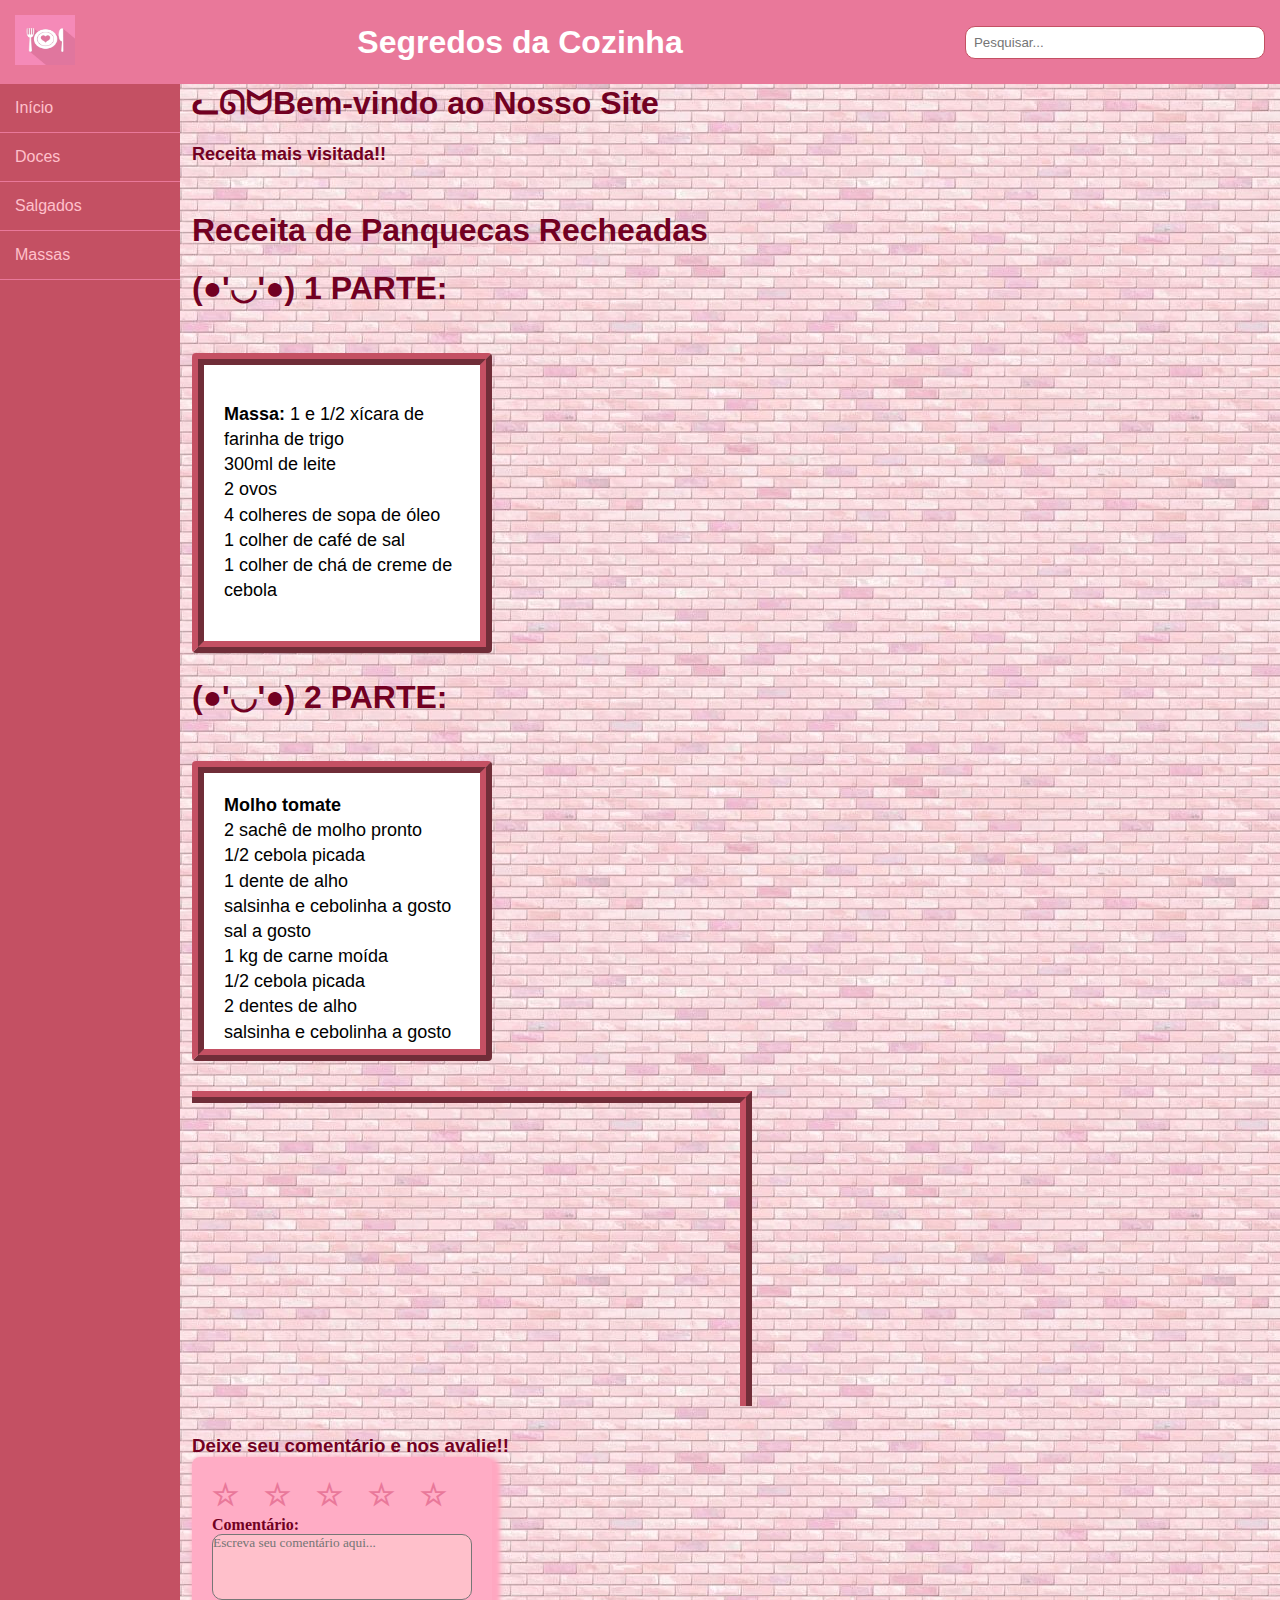
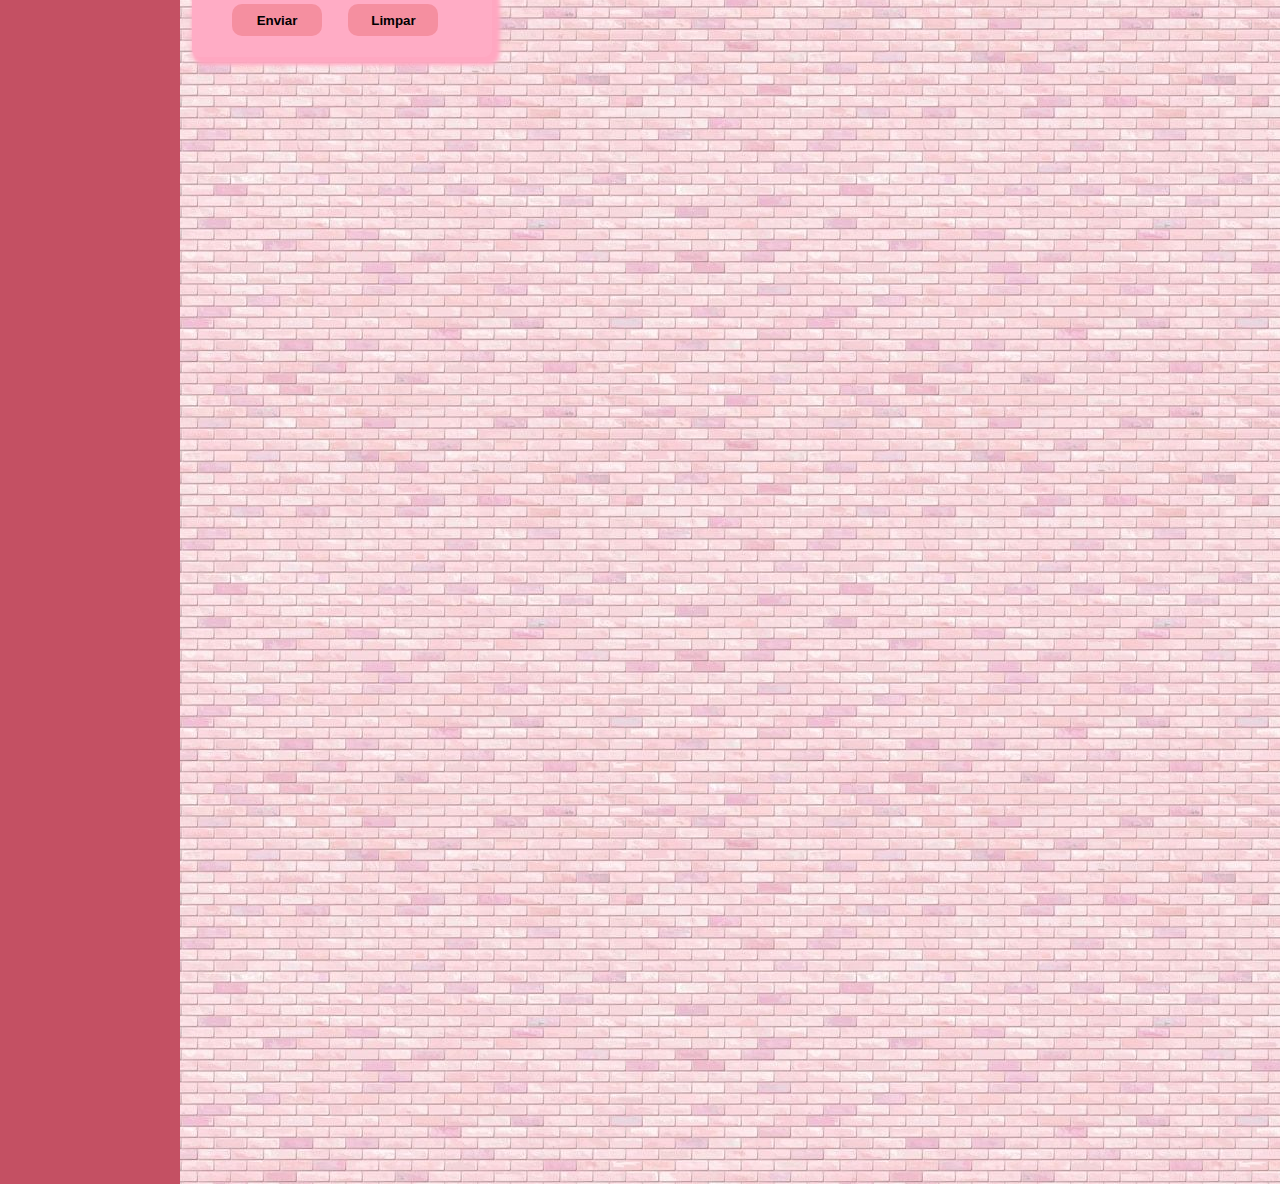
<file: SITE/index.html>
<!DOCTYPE html>
<html lang="pt-br">
<head>
    <meta charset="UTF-8">
    <meta name="viewport" content="width=device-width, initial-scale=1.0">
    <title>Inicio</title>
    <link rel="stylesheet" href="style.css">
</head>
<body>
    <header>
        <div class="logo">
            <img src="imagens/logo_com_coração.jfif" width="60px"  height="50px" alt="Logo do Site">
        
        </div>
       <h1><b><tt><p>Segredos da Cozinha</p></tt></b></h1>  
        <div class="caixa-pesquisa">
            <input type="text" placeholder="Pesquisar...">
        </div>
    </header>

    <div class="menu">
        <nav class="vertical-menu">
            <ul>
                <li><a href="./index.html">Início</a></li>
                <li><a href="./Doces.html">Doces</a></li>
                <li><a href="./Salgados.html">Salgados</a></li>
                <li><a href="./Massas.html">Massas</a></li>
            </ul>
        </nav>

        <main>
            <h1 style="color: #720022;">ᓚᘏᗢBem-vindo ao Nosso Site </h1>
          <h1><p  style="color: #720022;">Receita mais visitada!!</p></h1>
          <p>&nbsp;</p>
          <h1 style="color: #720022;">Receita de Panquecas Recheadas </h1>

          <B><h1 style="color: #720022;">(●'◡'●) 1 PARTE:</h1></B>

<p>&nbsp;</p>

          <form class="forma_receita">
            <!-- receita -->
          <br>  <p>
       <b>Massa:</b>                                         
 1 e 1/2 xícara de farinha de trigo                   
<br>                                    
 300ml de leite                                       
<br>
 2 ovos                                               
<br>
 4 colheres de sopa de óleo                        
<br>
 1 colher de café de sal                              
<br>
 1 colher de chá de creme de cebola                   
                  <br>
                                                     
        

                  </p>
                
            
        </form>

        <p>&nbsp;</p>

<B><h1 style="color: #720022;">(●'◡'●) 2 PARTE:</h1></B>

<p>&nbsp;</p>

        <form class="forma_receita2">
            <!-- receita -->
          <br>  <p>
            <b>Molho tomate</b>
            <br>
            2 sachê de molho pronto
            <br>
            1/2 cebola picada
            <br>
            1 dente de alho
            <br>
            salsinha e cebolinha a gosto
            <br>
            sal a gosto
            <br>
            1 kg de carne moída
            <br>
            1/2 cebola picada
            <br>
            2 dentes de alho
            <br>
            salsinha e cebolinha a gosto


                  </p>
                
            
        </form>
          <p>&nbsp;</p>
          <iframe width="560" height="315" src="https://www.youtube.com/embed/sSraK9VaoBI?si=OU4v4wpb0aLqWone" title="YouTube video player" frameborder="0" allow="accelerometer; autoplay; clipboard-write; encrypted-media; gyroscope; picture-in-picture; web-share" 
          referrerpolicy="strict-origin-when-cross-origin" allowfullscreen></iframe>
          <p>&nbsp;</p>
          <h3 style="color: #720022;">Deixe seu comentário e nos avalie!! </h3>

          <form class="comment-form">
            <!-- Campo de Avaliação com Estrelas -->
            <div class="rating" width="60" height="50"  >
                <input type="radio" name="star" id="star5" value="5"><label for="star5">☆</label>
                <input type="radio" name="star" id="star4" value="4"><label for="star4">☆</label>
                <input type="radio" name="star" id="star3" value="3"><label for="star3">☆</label>
                <input type="radio" name="star" id="star2" value="2"><label for="star2">☆</label>
                <input type="radio" name="star" id="star1" value="1"><label for="star1">☆</label>
            </div>
    
            <!-- Campo de Comentário -->
            <label  for="comentario" style="color: #720022; font-family: 'Gill Sans';">Comentário:</label>
            <textarea id="comentario"  name="comentario" rows="4" cols="6" placeholder="Escreva seu comentário aqui..." 
            style="font-family:'Trebuchet MS'; background-color: pink; 
            resize:none; "></textarea>
    
            <!-- Botão de Envio -->
            <button onclick="enviarEmail()">Enviar</button>
            <button type="reset">Limpar</button>

            <script>
            function enviarEmail() {
            const destinatario = "vaskeviczdaniela@gmail.com";
            const assunto = "Assunto do E-mail";
            const corpo = "Olá, escreva sua mensagem aqui!";
            
            // Monta o link mailto com os parâmetros de assunto e corpo
            const mailtoLink = `mailto:$
            {vaskeviczdaniela@gmail.com}?subject=$
            {encodeURIComponent(assunto)}&body=$
            {encodeURIComponent(corpo)}`;
            
            // Redireciona para o link mailto para abrir o cliente de e-mail
            window.location.href = mailtoLink;
            }
         </script>

        </form>
            
        </main>
    </div>
</body>
</html>
</file>
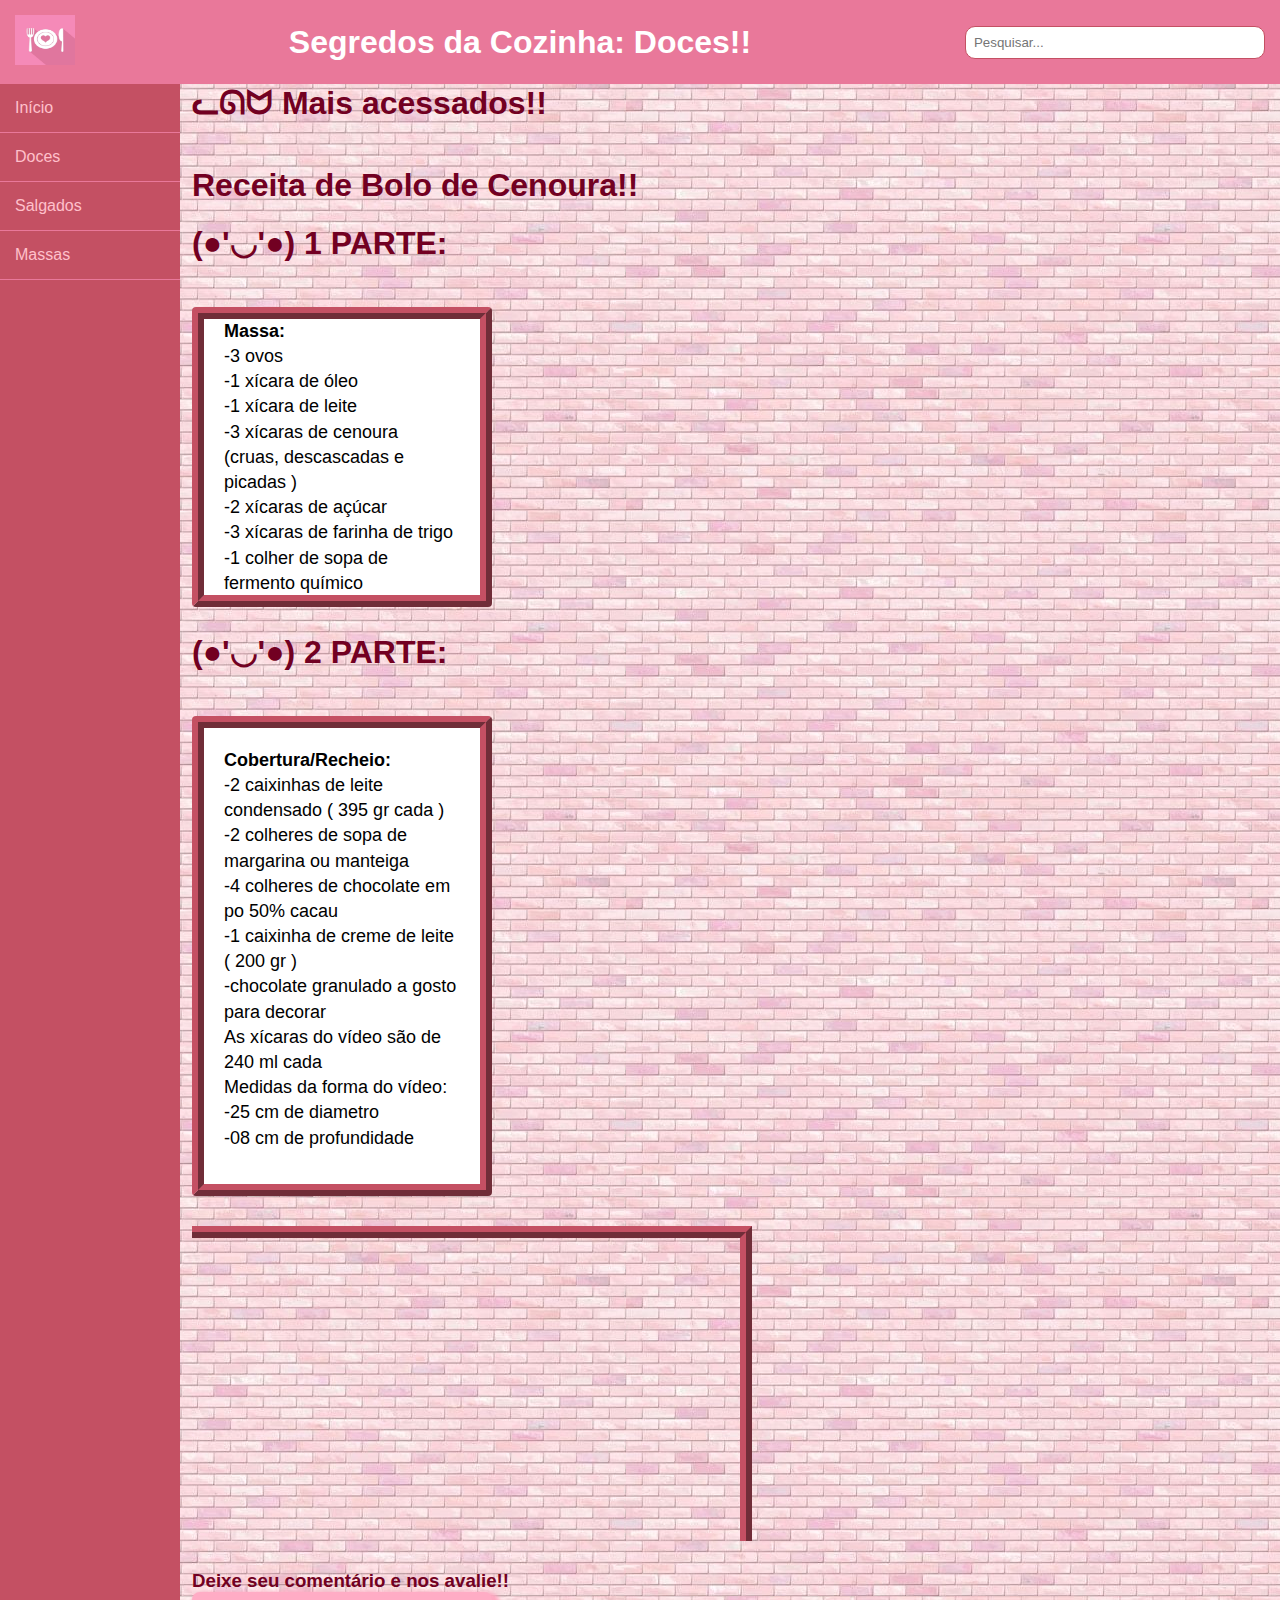
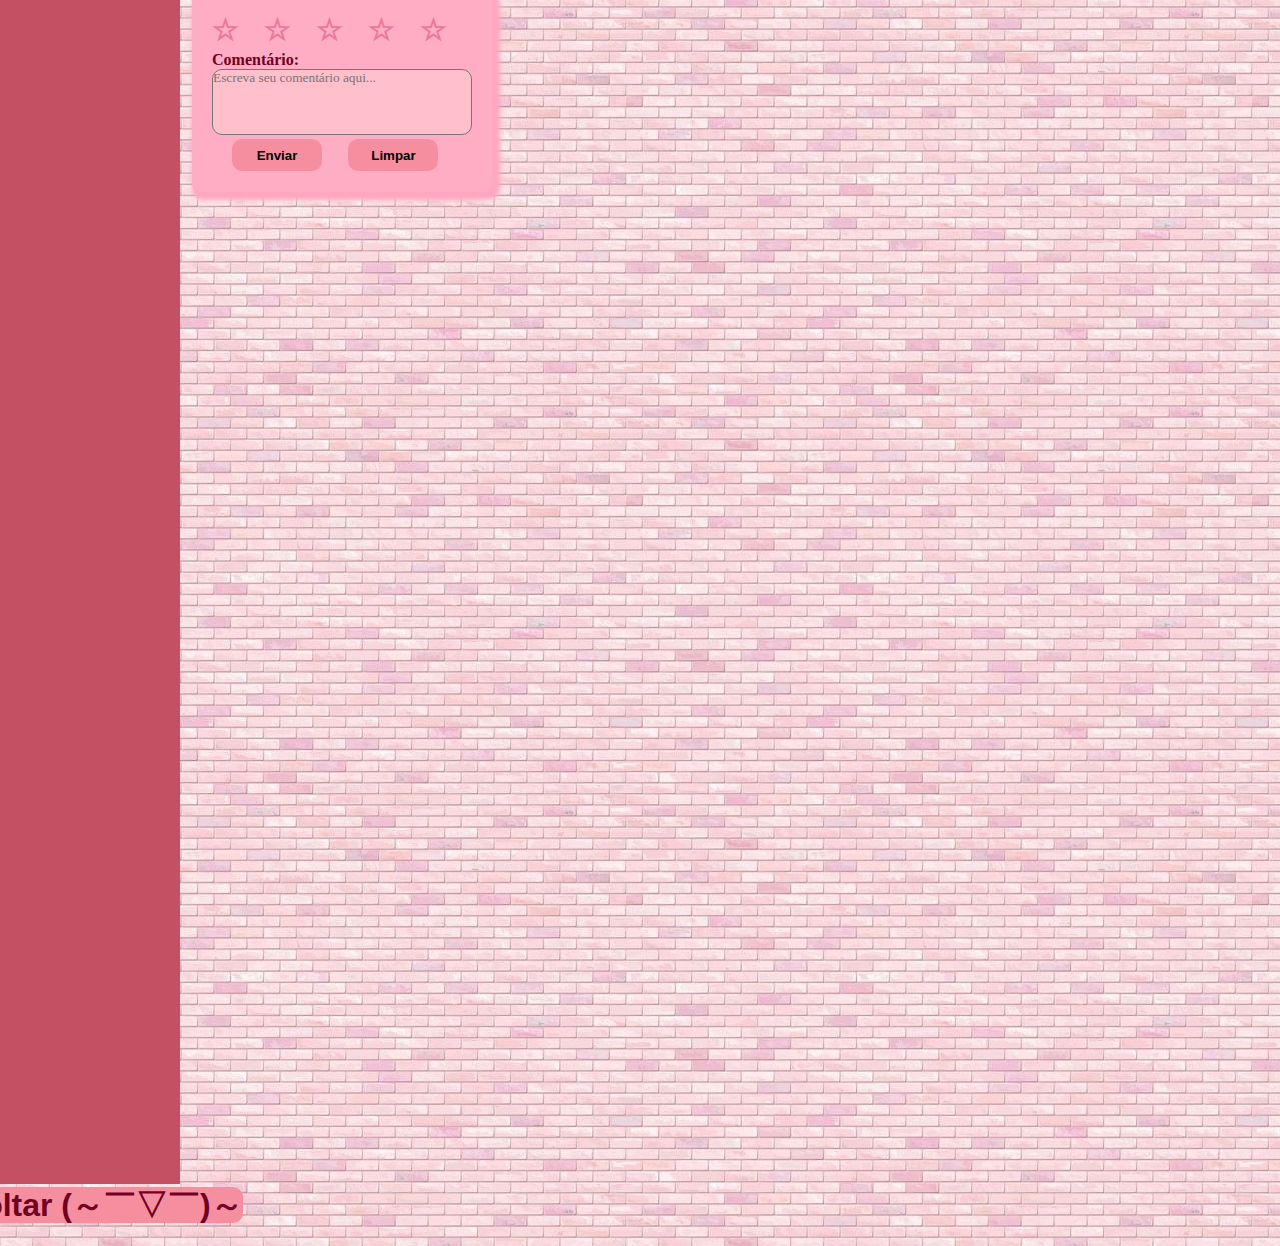
<file: SITE/Doces.html>
<!DOCTYPE html>
<html lang="pt-br">
<head>
    <meta charset="UTF-8">
    <meta name="viewport" content="width=device-width, initial-scale=1.0">
    <title>Doces</title>
    <link rel="stylesheet" href="style.css">
</head>
<body>
    <header>
        <div class="logo">
            <img src="imagens/logo_com_coração.jfif" width="60px"  height="50px" alt="Logo do Site">
        
        </div>
       <h1><b><tt><p>Segredos da Cozinha: Doces!!</p></tt></b></h1>  
        <div class="caixa-pesquisa">
            <input type="text" placeholder="Pesquisar...">
        </div>
    </header>

    <div class="menu">
        <nav class="vertical-menu">
            <ul>
                <li><a href="./index.html">Início</a></li>
                <li><a href="./Doces.html">Doces</a></li>
                <li><a href="./Salgados.html">Salgados</a></li>
                <li><a href="./Massas.html">Massas</a></li>
            </ul>
        </nav>

        <main>
            <h1 style="color: #720022;">ᓚᘏᗢ Mais acessados!! </h1>
        
          <p>&nbsp;</p>

          <h1 style="color: #720022;">Receita de Bolo de Cenoura!! </h1>

          <B><h1 style="color: #720022;">(●'◡'●) 1 PARTE:</h1></B>

<p>&nbsp;</p>

          <form class="forma_receita">
            <!-- receita -->
          <br>  <p>
       <b>Massa:</b>  <br>                                   

       -3 ovos <br>
       -1 xícara de óleo <br>
       -1 xícara de leite <br>
       -3 xícaras de cenoura <br>
       (cruas, descascadas e picadas ) <br>
       -2 xícaras de açúcar <br>
       -3 xícaras de farinha de trigo <br>
       -1 colher de sopa de fermento químico <br>
                                                     
        

                  </p>
                
            
        </form>

        <p>&nbsp;</p>

<B><h1 style="color: #720022;">(●'◡'●) 2 PARTE:</h1></B>

<p>&nbsp;</p>

        <form class="forma_receita3">
            <!-- receita -->
          <br>  <p>
            <b>Cobertura/Recheio:</b><br>
         

-2 caixinhas de leite condensado ( 395 gr cada ) <br>
-2 colheres de sopa de margarina ou manteiga <br>
-4 colheres de chocolate em po 50% cacau <br>
-1 caixinha de creme de leite ( 200 gr ) <br>
-chocolate granulado a gosto para decorar <br>

As xícaras do vídeo são de 240 ml cada <br>

Medidas da forma do vídeo: <br>

-25 cm de diametro <br>

-08 cm de profundidade <br>

                  </p>
                
            
        </form>
          <p>&nbsp;</p>
          <iframe width="560" height="315" src="https://www.youtube.com/embed/JH3F9TyH7hg?si=FbFOuvvtHwL2EMr2" title="YouTube video player" frameborder="0" allow="accelerometer; autoplay; clipboard-write; encrypted-media; gyroscope; picture-in-picture; web-share" referrerpolicy="strict-origin-when-cross-origin" allowfullscreen></iframe>
          <p>&nbsp;</p>
          <h3 style="color: #720022;">Deixe seu comentário e nos avalie!! </h3>

          <form class="comment-form">
            <!-- Campo de Avaliação com Estrelas -->
            <div class="rating" width="60" height="50"  >
                <input type="radio" name="star" id="star5" value="5"><label for="star5">☆</label>
                <input type="radio" name="star" id="star4" value="4"><label for="star4">☆</label>
                <input type="radio" name="star" id="star3" value="3"><label for="star3">☆</label>
                <input type="radio" name="star" id="star2" value="2"><label for="star2">☆</label>
                <input type="radio" name="star" id="star1" value="1"><label for="star1">☆</label>
            </div>
    
            <!-- Campo de Comentário -->
            <label for="comentario" style="color: #720022; font-family: 'Gill Sans';">Comentário:</label>
            <textarea id="comentario" name="comentario" rows="4" placeholder="Escreva seu comentário aqui..." 
            style="font-family:'Trebuchet MS'; background-color: pink;
            resize:none; "></textarea>
    
            <!-- Botão de Envio -->
            <button onclick="enviarEmail()">Enviar</button>
            <button type="reset">Limpar</button>

            <script>
                function enviarEmail() {
                const destinatario = "vaskeviczdaniela@gmail.com";
                const assunto = "Assunto do E-mail";
                const corpo = "Olá, escreva sua mensagem aqui!";
                
                // Monta o link mailto com os parâmetros de assunto e corpo
                const mailtoLink = `mailto:$
                {vaskeviczdaniela@gmail.com}?subject=$
                {encodeURIComponent(assunto)}&body=$
                {encodeURIComponent(corpo)}`;
                
                // Redireciona para o link mailto para abrir o cliente de e-mail
                window.location.href = mailtoLink;
                }
             </script>

        </form>
            
        </main>
        
    </div>
<center>
    <h1>
        <footer>
        
            <a href="./index.html" 
            
            style="margin-left: 4px;  
            margin-right: 2px;
            border-bottom: 100px;
            margin-bottom: 0px;
            border:none;
            margin-left: -1070px;
            float:none;
            height:32px;
            border-radius:10px 10px 10px 10px;
            width:90px;
            font-weight:bold;
            background:#f58fa0;
            margin-bottom: 40%;
            text-decoration:#720022;
            color:#720022;
            "> voltar (～￣▽￣)～</a>
        
        
          </footer>
        </h1>
        <p>&nbsp;</p>
        

    </center>
  
</body>
</html>
</file>
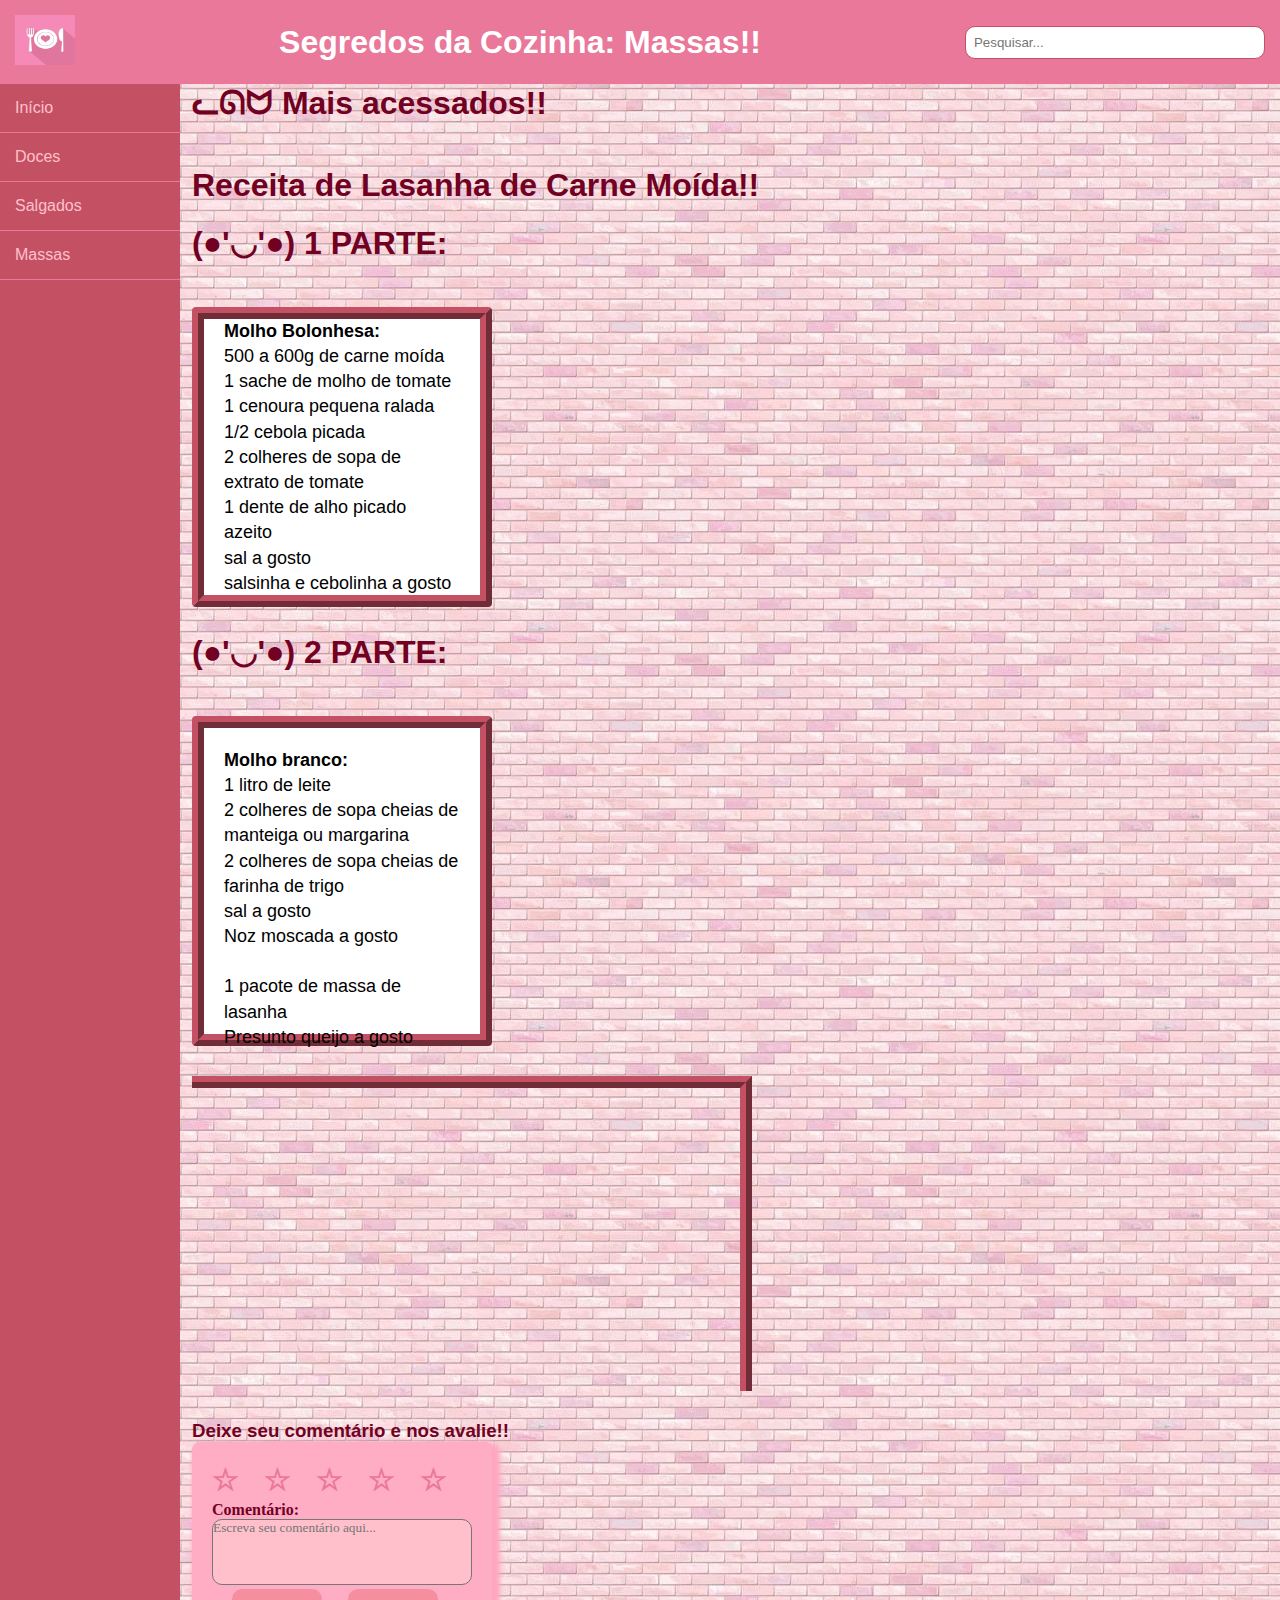
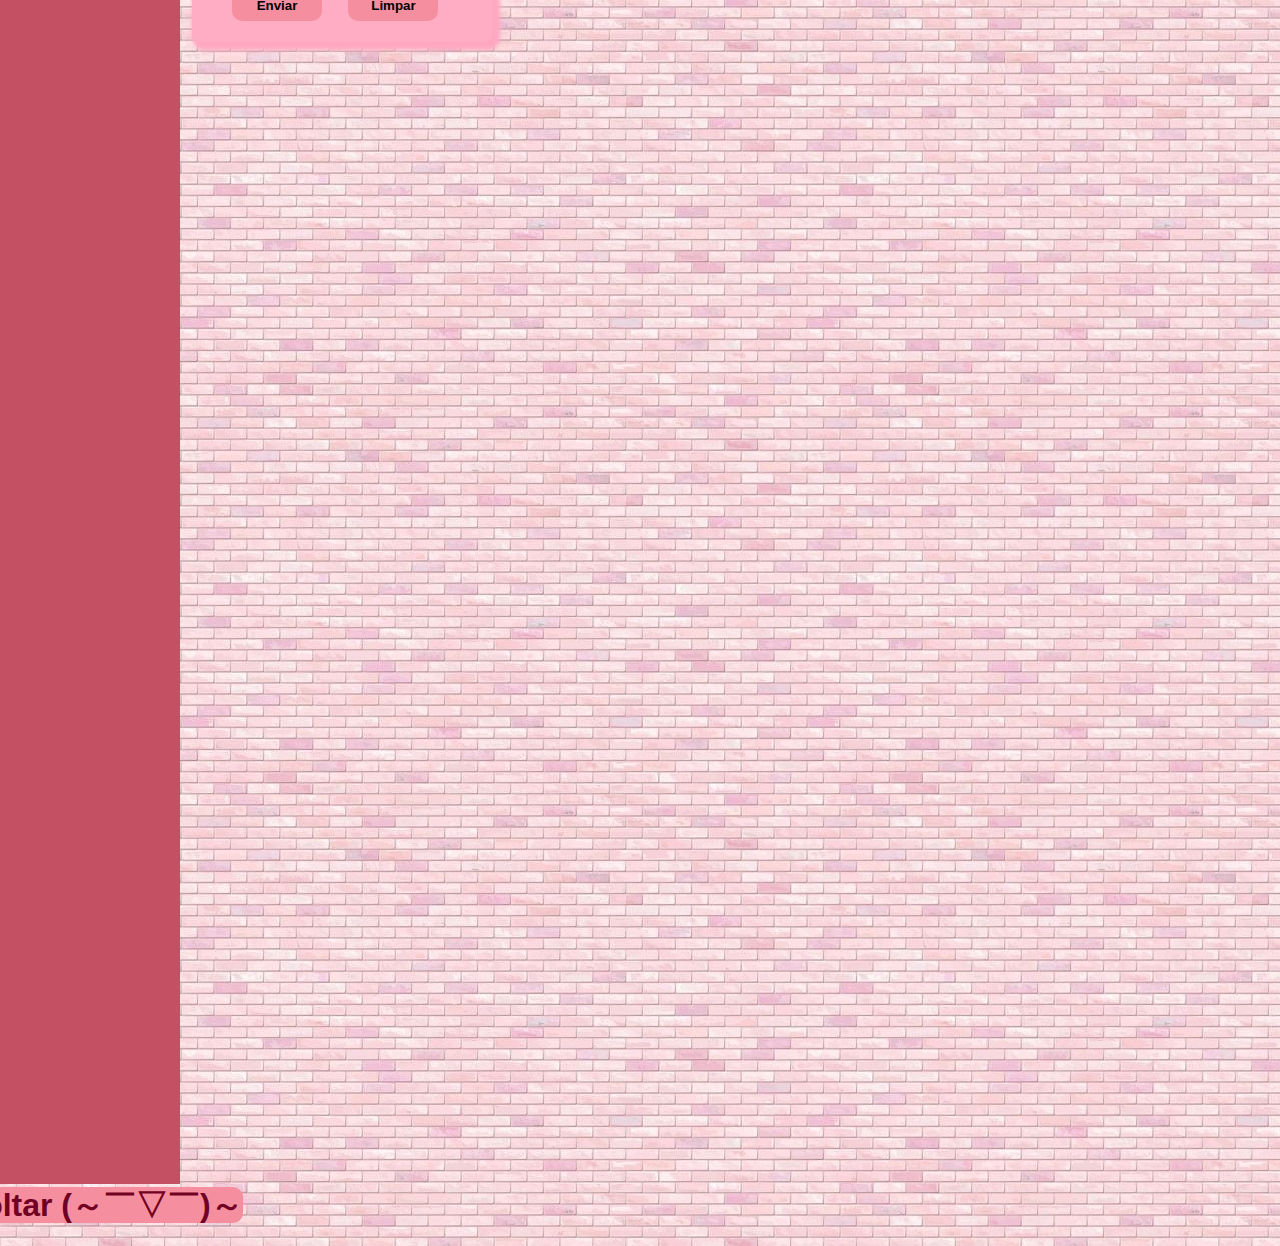
<file: SITE/Massas.html>
<!DOCTYPE html>
<html lang="pt-br">
<head>
    <meta charset="UTF-8">
    <meta name="viewport" content="width=device-width, initial-scale=1.0">
    <title>Massas</title>
    <link rel="stylesheet" href="style.css">
</head>
<body>
    <header>
        <div class="logo">
            <img src="imagens/logo_com_coração.jfif" width="60px"  height="50px" alt="Logo do Site">
        
        </div>
       <h1><b><tt><p>Segredos da Cozinha: Massas!!</p></tt></b></h1>  
        <div class="caixa-pesquisa">
            <input type="text" placeholder="Pesquisar...">
        </div>
    </header>

    <div class="menu">
        <nav class="vertical-menu">
            <ul>
                <li><a href="./index.html">Início</a></li>
                <li><a href="./Doces.html">Doces</a></li>
                <li><a href="./Salgados.html">Salgados</a></li>
                <li><a href="./Massas.html">Massas</a></li>
            </ul>
        </nav>

        <main>
            <h1 style="color: #720022;">ᓚᘏᗢ Mais acessados!! </h1>
        
          <p>&nbsp;</p>

          <h1 style="color: #720022;">Receita de Lasanha de Carne Moída!! </h1>

          <B><h1 style="color: #720022;">(●'◡'●) 1 PARTE:</h1></B>

<p>&nbsp;</p>

          <form class="forma_receita">
            <!-- receita -->
          <br>  <p>
       <b>Molho Bolonhesa:</b>  <br>                                   
       
       500 a 600g de carne moída <br>
       1 sache de molho de tomate <br>
       1 cenoura pequena ralada <br>
       1/2 cebola picada <br>
       2 colheres de sopa de extrato de tomate <br>
       1 dente de alho picado <br>
       azeito <br>
       sal a gosto <br>
       salsinha e cebolinha a gosto <br>
                                                     
        

                  </p>
                
            
        </form>

        <p>&nbsp;</p>

<B><h1 style="color: #720022;">(●'◡'●) 2 PARTE:</h1></B>

<p>&nbsp;</p>

        <form class="forma_receita4">
            <!-- receita -->
          <br>  <p>
            <b>Molho branco:</b><br>
            
            1 litro de leite <br>
            2 colheres de sopa cheias de manteiga ou margarina <br>
            2 colheres de sopa cheias de farinha de trigo <br>
            sal a gosto <br>
            Noz moscada a gosto <br>
            <br>
            1 pacote de massa de lasanha <br>
            Presunto  queijo a gosto <br>


                  </p>
                
            
        </form>
          <p>&nbsp;</p>
          <iframe width="560" height="315" src="https://www.youtube.com/embed/wm_C0Un8QSU?si=u9Vs3Xli9Dh9_hw9" title="YouTube video player" frameborder="0" allow="accelerometer; autoplay; clipboard-write; encrypted-media; gyroscope; picture-in-picture; web-share" referrerpolicy="strict-origin-when-cross-origin" allowfullscreen></iframe>
           <p>&nbsp;</p>
          <h3 style="color: #720022;">Deixe seu comentário e nos avalie!! </h3>

          <form class="comment-form">
            <!-- Campo de Avaliação com Estrelas -->
            <div class="rating" width="60" height="50"  >
                <input type="radio" name="star" id="star5" value="5"><label for="star5">☆</label>
                <input type="radio" name="star" id="star4" value="4"><label for="star4">☆</label>
                <input type="radio" name="star" id="star3" value="3"><label for="star3">☆</label>
                <input type="radio" name="star" id="star2" value="2"><label for="star2">☆</label>
                <input type="radio" name="star" id="star1" value="1"><label for="star1">☆</label>
            </div>
    
            <!-- Campo de Comentário -->
            <label for="comentario" style="color: #720022; font-family: 'Gill Sans';">Comentário:</label>
            <textarea id="comentario" name="comentario" rows="4" placeholder="Escreva seu comentário aqui..." 
            style="font-family:'Trebuchet MS'; background-color: pink;
            resize:none; "></textarea>
    
            <!-- Botão de Envio -->
            <button onclick="enviarEmail()">Enviar</button>
            <button type="reset">Limpar</button>

            <script>
                function enviarEmail() {
                const destinatario = "vaskeviczdaniela@gmail.com";
                const assunto = "Assunto do E-mail";
                const corpo = "Olá, escreva sua mensagem aqui!";
                
                // Monta o link mailto com os parâmetros de assunto e corpo
                const mailtoLink = `mailto:$
                {vaskeviczdaniela@gmail.com}?subject=$
                {encodeURIComponent(assunto)}&body=$
                {encodeURIComponent(corpo)}`;
                
                // Redireciona para o link mailto para abrir o cliente de e-mail
                window.location.href = mailtoLink;
                }
             </script>

        </form>
            
        </main>
    </div>

    <center>
        <h1>
            <footer>
            
                <a href="./index.html" 
                
                style="margin-left: 4px;  
                margin-right: 2px;
                border-bottom: 100px;
                margin-bottom: 0px;
                border:none;
                margin-left: -1070px;
                float:none;
                height:32px;
                border-radius:10px 10px 10px 10px;
                width:90px;
                font-weight:bold;
                background:#f58fa0;
                text-decoration:#720022;
                color:#720022;
                "> voltar (～￣▽￣)～</a>
            
            
              </footer>
            </h1>
            <p>&nbsp;</p>
            
    
        </center>
      

</body>
</html>
</file>
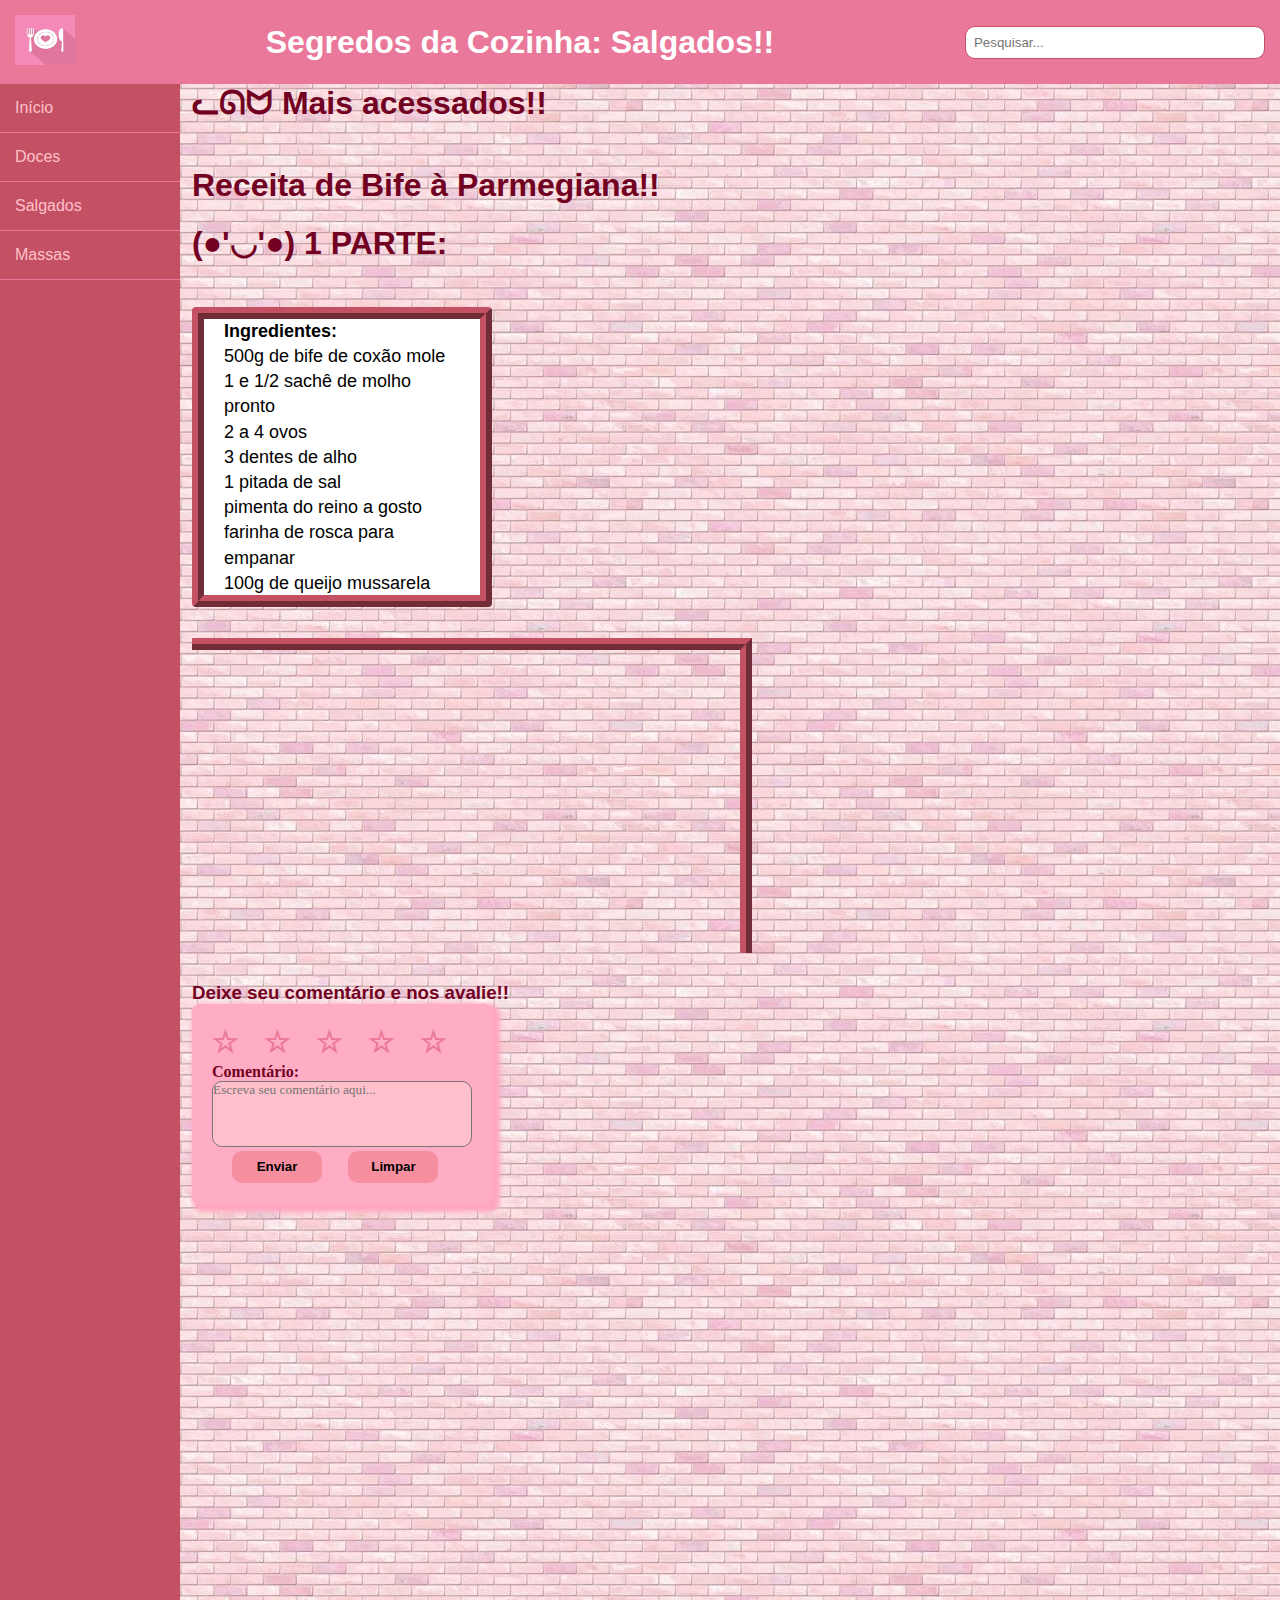
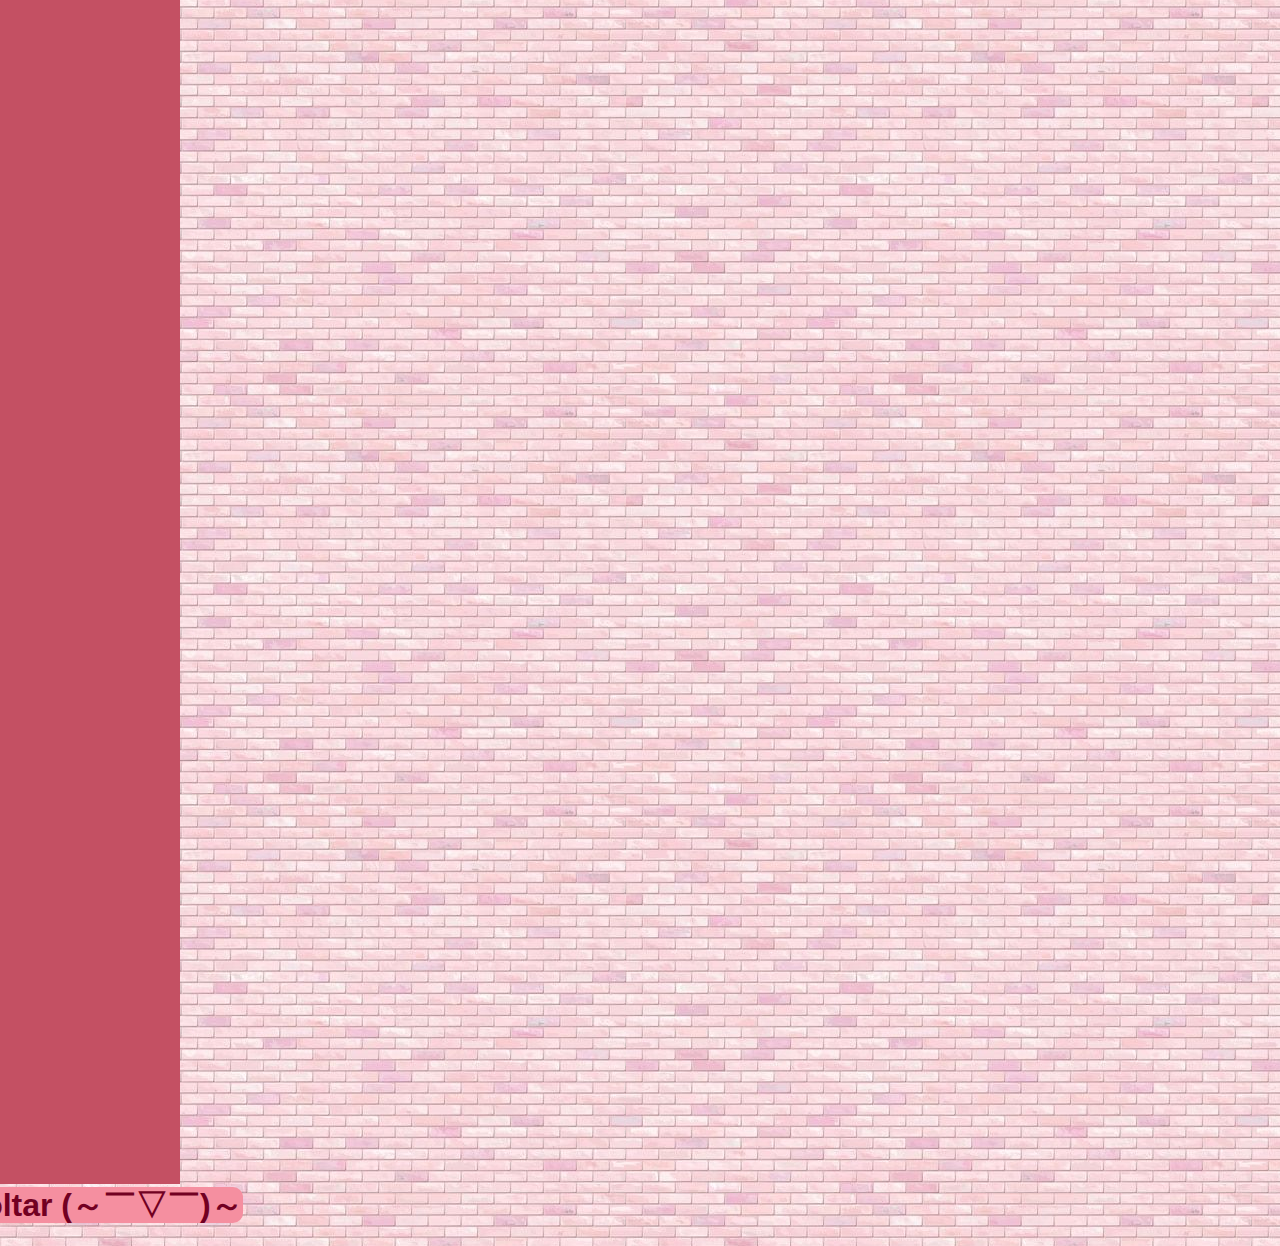
<file: SITE/Salgados.html>
<!DOCTYPE html>
<html lang="pt-br">
<head>
    <meta charset="UTF-8">
    <meta name="viewport" content="width=device-width, initial-scale=1.0">
    <title>Salgados</title>
    <link rel="stylesheet" href="style.css">
</head>
<body>
    
    <header>
        <div class="logo">
            <img src="imagens/logo_com_coração.jfif" width="60px"  height="50px" alt="Logo do Site">
        
        </div>
       <h1><b><tt><p>Segredos da Cozinha: Salgados!!</p></tt></b></h1>  
        <div class="caixa-pesquisa">
            <input type="text" placeholder="Pesquisar...">
        </div>
    </header>

    <div class="menu">
        <nav class="vertical-menu">
            <ul>
                <li><a href="./index.html">Início</a></li>
                <li><a href="./Doces.html">Doces</a></li>
                <li><a href="./Salgados.html">Salgados</a></li>
                <li><a href="./Massas.html">Massas</a></li>
            </ul>
        </nav>

        <main>
            <h1 style="color: #720022;">ᓚᘏᗢ Mais acessados!! </h1>
        
          <p>&nbsp;</p>

          <h1 style="color: #720022;">Receita de Bife à Parmegiana!! </h1>

          <B><h1 style="color: #720022;">(●'◡'●) 1 PARTE:</h1></B>

<p>&nbsp;</p>

          <form class="forma_receita">
            <!-- receita -->
          <br>  <p>
       <b>Ingredientes:</b>  <br>                                   
    
       500g de bife de coxão mole<br>
       1 e 1/2 sachê de molho pronto <br>
       2 a 4 ovos <br>
       3 dentes de alho <br>
       1 pitada de sal <br>
       pimenta do reino a gosto <br>
       farinha de rosca para empanar <br>
       100g de queijo mussarela <br>
                                                     
        

                  </p>
                
            
        </form>

          <p>&nbsp;</p>
          <iframe width="560" height="315" src="https://www.youtube.com/embed/juyocHNiqcs?si=dJkYHS_pkkvbn9Tm" title="YouTube video player" frameborder="0" allow="accelerometer; autoplay; clipboard-write; encrypted-media; gyroscope; picture-in-picture; web-share" referrerpolicy="strict-origin-when-cross-origin" allowfullscreen></iframe>
          <p>&nbsp;</p>
          <h3 style="color: #720022;">Deixe seu comentário e nos avalie!! </h3>

          <form class="comment-form">
            <!-- Campo de Avaliação com Estrelas -->
            <div class="rating" width="60" height="50"  >
                <input type="radio" name="star" id="star5" value="5"><label for="star5">☆</label>
                <input type="radio" name="star" id="star4" value="4"><label for="star4">☆</label>
                <input type="radio" name="star" id="star3" value="3"><label for="star3">☆</label>
                <input type="radio" name="star" id="star2" value="2"><label for="star2">☆</label>
                <input type="radio" name="star" id="star1" value="1"><label for="star1">☆</label>
            </div>
    
            <!-- Campo de Comentário -->
            <label for="comentario" style="color: #720022; font-family: 'Gill Sans';">Comentário:</label>
            <textarea id="comentario" name="comentario" rows="4" placeholder="Escreva seu comentário aqui..." 
            style="font-family:'Trebuchet MS'; background-color: pink;
            resize:none; "></textarea>
    
            <!-- Botão de Envio -->
            <button onclick="enviarEmail()">Enviar</button>
            <button type="reset">Limpar</button>

            <script>
                function enviarEmail() {
                const destinatario = "vaskeviczdaniela@gmail.com";
                const assunto = "Assunto do E-mail";
                const corpo = "Olá, escreva sua mensagem aqui!";
                
                // Monta o link mailto com os parâmetros de assunto e corpo
                const mailtoLink = `mailto:$
                {vaskeviczdaniela@gmail.com}?subject=$
                {encodeURIComponent(assunto)}&body=$
                {encodeURIComponent(corpo)}`;
                
                // Redireciona para o link mailto para abrir o cliente de e-mail
                window.location.href = mailtoLink;
                }
             </script>

        </form>
            
        </main>
    </div>

    <center>
        <h1>
            <footer>
            
                <a href="./index.html" 
                
                style="margin-left: 4px;  
                margin-right: 2px;
                border-bottom: 100px;
                margin-bottom: 0px;
                border:none;
                margin-left: -1070px;
                float:none;
                height:32px;
                border-radius:10px 10px 10px 10px;
                width:90px;
                font-weight:bold;
                background:#f58fa0;
                margin-bottom: 40%;
                text-decoration:#720022;
                color:#720022;
                "> voltar (～￣▽￣)～</a>
            
            
              </footer>
            </h1>
            <p>&nbsp;</p>
            
    
        </center>
      

</body>
</html>
</file>
<file: SITE/style.css>
* {
    margin: 0;
    padding: 0;
    box-sizing: border-box;
    font-family:'Gill Sans', 'Gill Sans MT', Calibri, 'Trebuchet MS', sans-serif;
}



body {
    background-image: url('./imagens/tijolos_rosa.jpg.jfif');
    display: flex;
    flex-direction: column;
    min-height: 100vh;
}

header {
    display: flex;
    justify-content: space-between;
    align-items: center;
    background-color: #e9789a;
    padding: 15px;
    color: white;
}

.logo img {
    max-width: 100px;
}

.caixa-pesquisa input {

    padding: 8px;
    border-radius: 5px;
    border: 1px solid #c45063;
    width: 300px;
    border-radius:10px 10px 10px 10px;

}

.menu {
    display: flex;
    flex: 1;
    border-bottom: 18px;
}

.vertical-menu {
    width: 180px;
    background-color: #c45063;
    height: 300vh;
    margin-right: 12px;
}

.vertical-menu ul {
    list-style-type: none;
    padding: 0;
}

.vertical-menu ul li {
    border-bottom: 1px solid #e9789a;
}

.vertical-menu ul li a {
    text-decoration: none;
     width: 105px;
    display: block;
    padding: 15px;
    color: pink;
    text-decoration: none;
}

.vertical-menu ul li a:hover {
    background-color: #e60649;
}

main {
    flex: 1;
    padding: 0px;
}

main h1 {
    margin-bottom: 20px;
}

main p {
    font-size: 18px;
    line-height: 1.4;
}

.comment-form {
    background-color: #ffacc5;
    padding: 20px;
    border-radius: 8px;
    width: 100%;
    max-width: 300px;
    max-height: 200px;
    height: 25%;
    box-shadow: 4px 4px 4px 4px #ffa7c1;
}

.rating {
    display: flex;
    flex-direction: row-reverse;
    justify-content: center;
    margin-bottom: 4px;
}

.rating input[type="radio"] {
    display: none;
}

.rating label {
    font-size: 30px;
    color: #e9789a;
    cursor: pointer;
}

.rating input[type="radio"]:checked ~ label,
.rating label:hover,
.rating label:hover ~ label {
    color: #e60649; /* Cor dourada para as estrelas selecionadas */
}

label {
    font-weight: bold;
    display: block;
    width: 60px;
    right: 100px;
}

textarea {
    border-radius:10px 10px 10px 10px;
    flex-direction: row-reverse;
    right:260px ;
    width: 260px;
}

button {
  margin-left: 4px;  
  margin-right: 2px;
  border-bottom: 100px;
  margin-bottom: 0px;
  border:none;
  margin-left: 20px;
  float:none;
  height:32px;
  border-radius:10px 10px 10px 10px;
  width:90px;
  font-weight:bold;
  background:#f58fa0;
}

iframe{
    margin-top: 5px;
    border-top-width: 12px; 
    border-top-style: ridge;
    border-top-color: #c45063;
    margin-right: 5px;
    border-right-width: 12px; 
    border-style: ridge;
    border-right-color: #c45063;
}

.forma_receita{
    align-content: right;
    align-items:center;
    border-top: #c45063;
    border-top-width: 12px;
    border-top-style:ridge;
    border-bottom: #c45063;
    border-bottom-width: 12px;
    border-bottom-style:ridge; 
    border-right: #c45063;
    border-right-width: 12px;
    border-right-style:ridge;
    border-left: #c45063;
    border-left-width: 12px;
    border-left-style:ridge;
    display: flex;
    background-color: #ffffff;
    padding: 20px;
    border-radius: 4px;
    width: 50%;
    max-width: 300px;
    max-height: 300px;
    height: 27%;
    box-shadow: 0 0 0 0 #ffffff;
}

.forma_receita2{
    
    border-top: #c45063;
    border-top-width: 12px;
    border-top-style:ridge;
    border-bottom: #c45063;
    border-bottom-width: 12px;
    border-bottom-style:ridge; 
    border-right: #c45063;
    border-right-width: 12px;
    border-right-style:ridge;
    border-left: #c45063;
    border-left-width: 12px;
    border-left-style:ridge;
    display: flex;
    background-color: #ffffff;
    padding: 20px;
    border-radius: 4px;
    width: 50%;
    max-width: 300px;
    max-height: 300px;
    height: 27%;
    box-shadow: 0 0 0 0 #ffffff;
}

.forma_receita3{
    
    border-top: #c45063;
    border-top-width: 12px;
    border-top-style:ridge;
    border-bottom: #c45063;
    border-bottom-width: 12px;
    border-bottom-style:ridge; 
    border-right: #c45063;
    border-right-width: 12px;
    border-right-style:ridge;
    border-left: #c45063;
    border-left-width: 12px;
    border-left-style:ridge;
    display: flex;
    background-color: #ffffff;
    padding: 20px;
    border-radius: 4px;
    width: 50%;
    max-width: 300px;
    max-height: 480px;
    height: 27%;
    box-shadow: 0 0 0 0 #ffffff;
}

.forma_receita4{
    
    border-top: #c45063;
    border-top-width: 12px;
    border-top-style:ridge;
    border-bottom: #c45063;
    border-bottom-width: 12px;
    border-bottom-style:ridge; 
    border-right: #c45063;
    border-right-width: 12px;
    border-right-style:ridge;
    border-left: #c45063;
    border-left-width: 12px;
    border-left-style:ridge;
    display: flex;
    background-color: #ffffff;
    padding: 20px;
    border-radius: 4px;
    width: 50%;
    max-width: 300px;
    max-height: 330px;
    height: 27%;
    box-shadow: 0 0 0 0 #ffffff;
}
</file>
